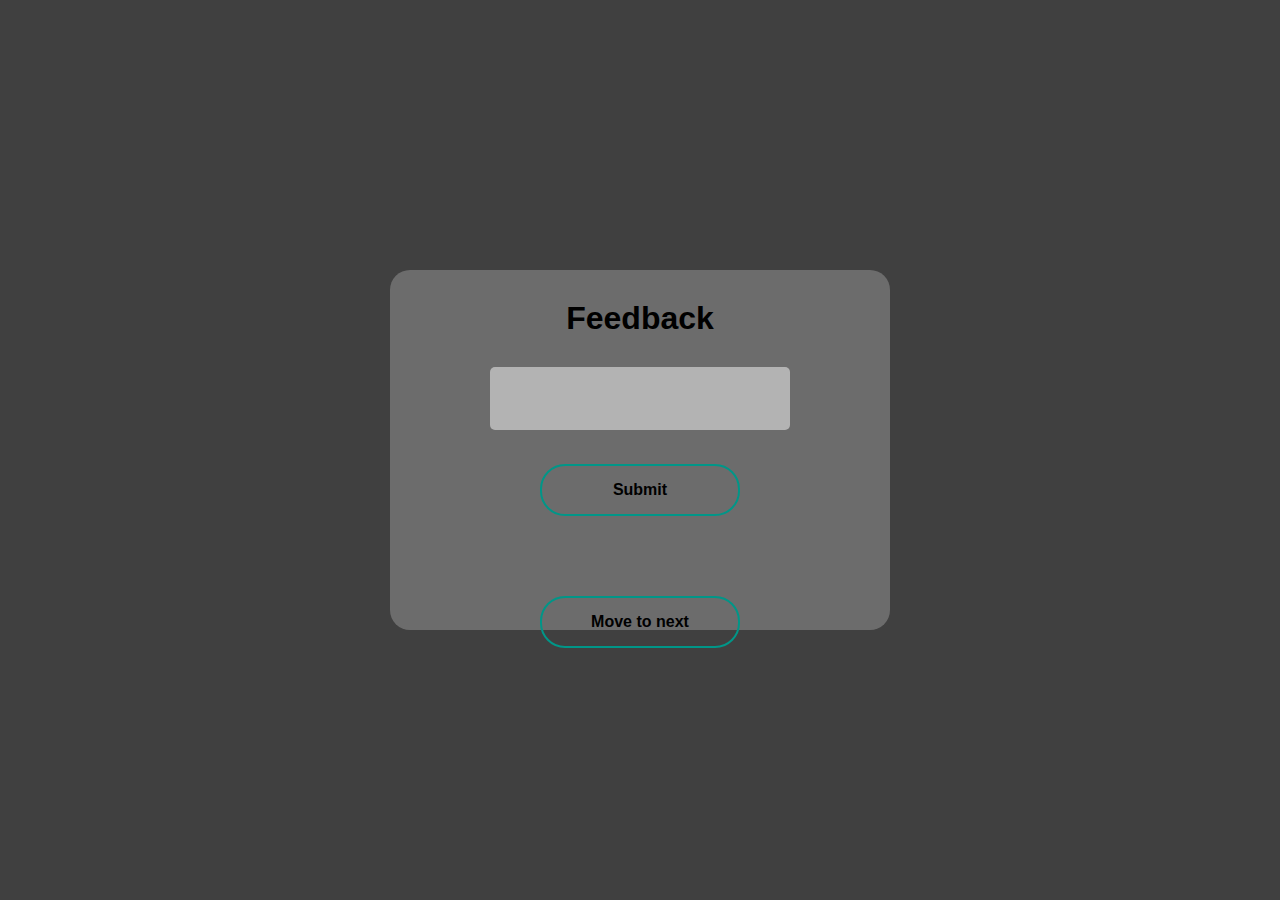
<file: feedback.html>
<!DOCTYPE html>
<html lang="en">
<head>
    <meta charset="UTF-8">
    <meta name="viewport" content="width=device-width, initial-scale=1.0">
    <title>Feedback</title>
    <link rel="stylesheet" href="style.css">
</head>
<body>
    <div class="feedback_container">
        <form action="">
            <h2>Feedback</h1>
                <div class="fill">
                    <input type="text">
                    <button><span></span>Submit</button>
                    <button><span></span><a href="index.html">Move to next</a></button>
                </div>
        </form>
    </div>
</body>
</html>
</file>
<file: style.css>
* {
  margin: 0;
  padding: 0;
  box-sizing: border-box;
  font-family: sans-serif;
}
.banner {
  width: 100%;
  height: 100vh;
  background-image: linear-gradient(rgba(0, 0, 0, 0.75), rgba(0, 0, 0, 0.75)),
    url("https://images.pexels.com/photos/2251247/pexels-photo-2251247.jpeg?auto=compress&cs=tinysrgb&w=600");
  background-size: cover;
  background-position: center;
}

.navbar {
  width: 85%;
  margin: auto;
  padding: 35px 0;
  display: flex;
  justify-content: space-between;
  align-items: center;
}

h1 {
  color: #fff;
}

.navbar ul li {
  list-style: none;
  display: inline-block;
  margin: 0 20px;
  position: relative;
}
.navbar ul li a {
  text-decoration: none;
  color: #fff;
  text-transform: uppercase;
}
.navbar ul li::after {
  content: "";
  height: 3px;
  width: 0;
  background: #009688;
  position: absolute;
  left: 0;
  bottom: -10px;
  transition: 0.5s;
}
.navbar ul li:hover::after {
  width: 100%;
}
.content {
  width: 100%;
  position: absolute;
  top: 50%;
  transform: translateY(-50%);
  text-align: center;
}
.content-heading {
  font-size: 70px;
  margin-top: 80px;
}
.content p {
  color: #fff;
  margin: 20px auto;
  font-weight: 100;
}
button {
  width: 200px;
  padding: 15px 0;
  text-align: center;
  margin: 20px 10px;
  border-radius: 25px;
  border: 2px solid #009688;
  font-size: 1rem;
  font-weight: bold;
  background: transparent;
  cursor: pointer;
  position: relative;
  overflow: hidden;
}
span {
  background: #009688;
  height: 100%;
  width: 0;
  border-radius: 25px;
  position: absolute;
  left: 0;
  bottom: 0;
  z-index: -1;
  transition: 0.5s;
}
button:hover span {
  width: 100%;
}
button:hover {
  border: none;
}

button a {
  text-decoration: none;
  color: black;
}

/* Bedroom */
.bedroom_container {
  width: 100%;
  background-image: linear-gradient(rgba(0, 0, 0, 0.75), rgba(0, 0, 0, 0.75)),
    url("https://images.pexels.com/photos/2251247/pexels-photo-2251247.jpeg?auto=compress&cs=tinysrgb&w=600");
  background-size: cover;
  background-position: center;
}
.bedroom_img {
  display: flex;
  flex-wrap: wrap;
  gap: 30px;
  padding: 50px 100px;
}
.bedroom_img img {
  width: 550px;
  height: 400px;
}

.bedroom_btn {
    text-align: center;
    transform: translateY(-50%);
}

/* Dinning Room */
.dinning_container {
  width: 100%;
  background-image: linear-gradient(rgba(0, 0, 0, 0.75), rgba(0, 0, 0, 0.75)),
    url("https://images.pexels.com/photos/2251247/pexels-photo-2251247.jpeg?auto=compress&cs=tinysrgb&w=600");
  background-size: cover;
  background-position: center;
}
.dinning_img {
  display: flex;
  flex-wrap: wrap;
  gap: 30px;
  padding: 50px 100px;
}
.dinning_img img {
  width: 550px;
  height: 400px;
}

.dinning_btn {
  text-align: center;
  transform: translateY(-50%);
}

/* Kitchen */
.kitchen_container {
  width: 100%;
  background-image: linear-gradient(rgba(0, 0, 0, 0.75), rgba(0, 0, 0, 0.75)),
    url("https://images.pexels.com/photos/2251247/pexels-photo-2251247.jpeg?auto=compress&cs=tinysrgb&w=600");
  background-size: cover;
  background-position: center;
}
.kitchen_img {
  display: flex;
  flex-wrap: wrap;
  gap: 30px;
  padding: 50px 100px;
}
.kitchen_img img {
  width: 550px;
  height: 400px;
}

.kitchen_btn {
  text-align: center;
  transform: translateY(-50%);
}

/* Backyard */
.backyard_container {
  width: 100%;
  background-image: linear-gradient(rgba(0, 0, 0, 0.75), rgba(0, 0, 0, 0.75)),
    url("https://images.pexels.com/photos/2251247/pexels-photo-2251247.jpeg?auto=compress&cs=tinysrgb&w=600");
  background-size: cover;
  background-position: center;
}
.backyard_img {
  display: flex;
  flex-wrap: wrap;
  gap: 30px;
  padding: 50px 100px;
}
.backyard_img img {
  width: 550px;
  height: 400px;
}

.backyard_btn {
  text-align: center;
  transform: translateY(-50%);
}


/* Feedback */
.feedback_container {
    height: 100vh;
    width: 100%;
    display: flex;
    justify-content: center;
    align-items: center;
  background-image: linear-gradient(rgba(0, 0, 0, 0.75), rgba(0, 0, 0, 0.75)),
    url("https://images.pexels.com/photos/2251247/pexels-photo-2251247.jpeg?auto=compress&cs=tinysrgb&w=600");
  background-size: cover;
  background-position: center;
}

.feedback_container form {
    width: 500px;
    height: 40vh;
    background-color: rgba(245, 245, 245, 0.244);
    border-radius: 20px;
}

.feedback_container form h2 {
    text-align: center;
    padding: 30px;
    font-size: 2rem;
}

.feedback_container form .fill {
    display: flex;
    flex-direction: column;
    justify-content: center;
    align-items: center;
}

.fill input {
    width: 300px;
    height: 7vh;
    font-size: 1.5rem;
    border-radius: 5px;
    border: none;
    outline: none;
    background-color: rgba(245, 245, 245, 0.519);
}

.fill button {
    margin-top: 60px;
    font-size: 1rem;
    transform: translateY(-50%);
}
@media screen and (max-width: 670px) {
  .bedroom_img {
    display: flex;
    justify-content: center;
    align-items: center;
  }
  .bedroom_img img {
    width: 300px;
    height: 200px;
  }
  .bedroom_btn {
    display: flex;
    justify-content: center;
    align-items: center;
  }

  .dinning_img {
    display: flex;
    justify-content: center;
    align-items: center;
  }
  .dinning_img img {
    width: 300px;
    height: 200px;
  }
  .dinning_btn {
    display: flex;
    justify-content: center;
    align-items: center;
  }

  .kitchen_img {
    display: flex;
    justify-content: center;
    align-items: center;
  }
  .kitchen_img img {
    width: 300px;
    height: 200px;
  }
  .kitchen_btn {
    display: flex;
    justify-content: center;
    align-items: center;
  }

  .backyard_img {
    display: flex;
    justify-content: center;
    align-items: center;
  }
  .backyard_img img {
    width: 300px;
    height: 200px;
  }

  .backyard_btn {
    display: flex;
    justify-content: center;
    align-items: center;
  }

  .feedback_container form {
    border-radius: 0;
  }
}
</file>
